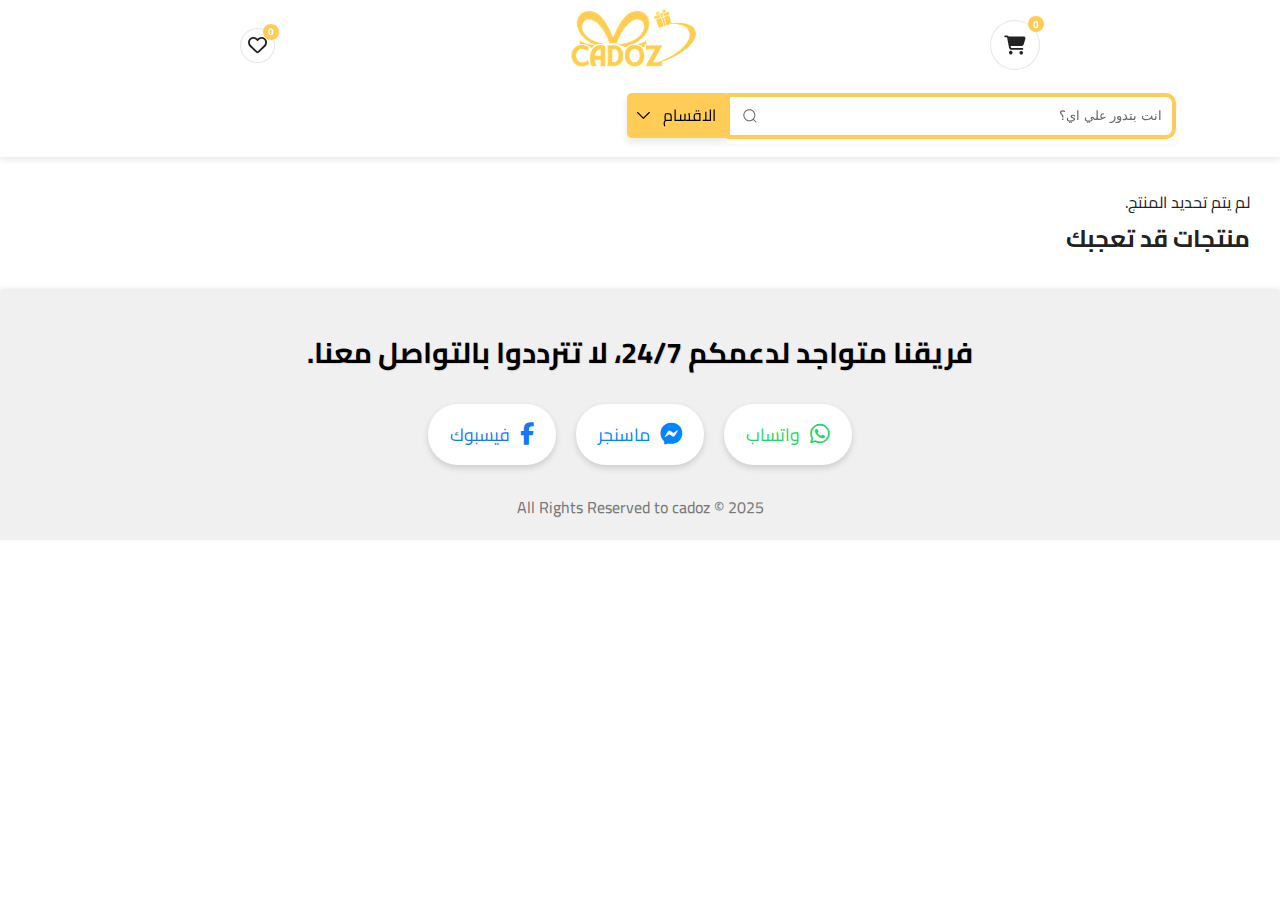
<file: product.html>
<!DOCTYPE html>
<html lang="ar" dir="rtl">
<head>
    <meta charset="UTF-8">
    <meta name="viewport" content="width=device-width, initial-scale=1.0">
    <title>الهدي سنتر</title>
    <link rel="icon" href="icon.png">
    <link href="https://fonts.googleapis.com/css2?family=Cairo:wght@400;600&display=swap" rel="stylesheet">
    <link rel="stylesheet" href="product.css">
    <link rel="stylesheet" href="https://cdnjs.cloudflare.com/ajax/libs/font-awesome/6.4.2/css/all.min.css">
    <!-- Swiper CSS -->
    <link rel="stylesheet" href="https://cdn.jsdelivr.net/npm/swiper@8/swiper-bundle.min.css"/>

</head>
<body>

        <header>
            <div class="container top-nav">
                <div class="header-icons-left">
                    <div class="cart_header">
                        <div onclick="open_cart()" class="icon_cart">
                            <i class="fa-solid fa-cart-shopping"></i>
                            <span class="count_item">0</span>
                        </div>
                </div>
                </div>
                     <a href="" class="logo"><img src="logo.png" alt="cadoz logo" loading="lazy"></a>
                     <div class="header-icons">
                        <div class="wishlist_header">
                            <div class="icon_wishlist" onclick="open_wishlist()">
                                <i class="fa-regular fa-heart"></i>
                                <span class="wishlist_count">0</span>
                            </div>
                        </div>
                    </div>
                    <div class="search-menu-container">
                            <form class="search-bar">
                                   <!-- Search bar in the center -->
                                  <div class="search-bar">
                                    <div class="group">
                                       <svg viewBox="0 0 24 24" aria-hidden="true" class="search-icon">
                                           <g>
                                               <path
                                               d="M21.53 20.47l-3.66-3.66C19.195 15.24 20 13.214 20 11c0-4.97-4.03-9-9-9s-9 4.03-9 9 4.03 9 9 9c2.215 0 4.24-.804 5.808-2.13l3.66 3.66c.147.146.34.22.53.22s.385-.073.53-.22c.295-.293.295-.767.002-1.06zM3.5 11c0-4.135 3.365-7.5 7.5-7.5s7.5 3.365 7.5 7.5-3.365 7.5-7.5 7.5-7.5-3.365-7.5-7.5z"
                                               ></path>
                                           </g>
                                       </svg>
                                       <input
                                           id="search"
                                           class="input"
                                           type="search"
                                           placeholder="انت بتدور علي اي؟"
                                           name="searchbar"
                                       />
                                   </div>
                                 <div id="results"></div>
                             </div>
                               </form>
                           <div class="menu">
                               <div class="item">
                                   <a href="#" class="link">
                                       <span id="menu-title"> الاقسام </span>
                                       <svg viewBox="0 0 360 360" xml:space="preserve">
                                           <g id="SVGRepo_iconCarrier">
                                               <path id="XMLID_225_" d="M325.607,79.393c-5.857-5.857-15.355-5.858-21.213,0.001l-139.39,139.393L25.607,79.393 c-5.857-5.857-15.355-5.858-21.213,0.001c-5.858,5.858-5.858,15.355,0,21.213l150.004,150c2.813,2.813,6.628,4.393,10.606,4.393 s7.794-1.581,10.606-4.394l149.996-150C331.465,94.749,331.465,85.251,325.607,79.393z"></path>
                                           </g>
                                       </svg>
                                   </a>
                                   <div class="submenu">
                                       <div class="submenu-item">
                                           <a href="men.html" class="submenu-link" data-title="رجالي"> رجالي </a>
                                       </div>
                                       <div class="submenu-item">
                                           <a href="women.html" class="submenu-link" data-title="حريمي"> حريمي </a>
                                       </div>
                                       <div class="submenu-item">
                                           <a href="kids.html" class="submenu-link" data-title="اطفال"> اطفال </a>
                                       </div>
                                       
                                   </div>
                               </div>
                           </div>
                       </div>
                </div>
        </header>
        <div class="cart">
            <div class="top_cart">
                <h3>سلة التسوق <span>(<span class="cart_count">0</span> منتجات)</span></h</div>
                <div class="close_cart" onclick="close_cart()"><i class="fa fa-times"></i></div>
            </div>
            <div class="items_in_cart"></div>
            <div class="bottom_cart">
                <div class="total">
                    <span>المجموع:</span>
                    <span class="price_cart_total">0 جنيه</span>
                </div>
                <div class="button_cart">
                    <button class="complete-gift" onclick="window.location.href='gift.html';">اكمال كهدية</button>
                    <button class="btn_cart"onclick="sendInvoiceViaWhatsApp()">ارسال الفاتورة عبر الواتساب</button>
                </div>
            </div>
        </div>
        <div class="wishlist">
            <div class="top_wishlist">
                <h3>قائمة المفضلة <span>(<span class="count_item wishlist_count">0</span> منتجات)</span></h3>
                <div class="close_wishlist" onclick="close_wishlist()"><i class="fa fa-times"></i></div>
            </div>
            <div class="items_in_wishlist"></div>
            <div class="bottom_wishlist">
                <div class="button_wishlist">
                    <button class="btn_wishlist trans_bg" onclick="close_wishlist()">متابعة التسوق</button>
                </div>
            </div>
        </div>
    <main>
        <!-- العربة -->
        <button class="close-btn" onclick="closePage()"><i class="fa-solid fa-arrow-left"></i></button>
        <div id="product-details">
            <!-- تفاصيل المنتج ستُعرض هنا -->
        </div>
        <div id="similar-products" class="mt-12">
            <h2 class="text-2xl font-bold mb-6">منتجات قد تعجبك</h2>
            <div class="swiper similar-products-swiper">
                <div class="swiper-wrapper similar-products-grid">
                    <!-- Similar products will be inserted here -->
                </div>
                  <div class="swiper-button-next"></div>
                 <div class="swiper-button-prev"></div>
              </div>

        </div>
    </main>

    <script src="product.js"></script>
    <!-- Swiper JS -->
    <script src="https://cdn.jsdelivr.net/npm/swiper@8/swiper-bundle.min.js"></script>
    <script>
     document.addEventListener('DOMContentLoaded', function () {
        var lazyLoadInstance = new LazyLoad();
        });
    </script> 
</body>
<footer id="footer">
    <div class="footer-container">
        <h3>فريقنا متواجد لدعمكم 24/7، لا تترددوا بالتواصل معنا.</h3>
        <ul class="social-links">
            <li><a href="https://wa.me/+201026972523" target="_blank" class="whatsapp-link"><i class="fab fa-whatsapp"></i> واتساب</a></li>
            <li><a href="http://m.me/104124002518682" target="_blank" class="messenger-link"><i class="fab fa-facebook-messenger"></i> ماسنجر</a></li>
            <li><a href="https://www.facebook.com/profile.php?id=100087530415837&mibextid=ZbWKwL" target="_blank" class="facebook-link"><i class="fab fa-facebook-f"></i> فيسبوك</a></li>
        </ul>
       
        <p>All Rights Reserved to cadoz © 2025</p>    </div>
</footer>
</html>
</file>
<file: product.css>
@import url('https://fonts.googleapis.com/css2?family=Cairo:wght@300;400;600;700&display=swap');
@import url('https://fonts.googleapis.com/css2?family=Almarai:wght@300;400;700;800&display=swap');
/*  إعادة ضبط التنسيق الافتراضي  */
* {
    padding: 0;
    margin: 0;
    box-sizing: border-box;
    text-decoration: none;
    list-style: none;
    font-family: 'Cairo', sans-serif;
}

/*   المتغيرات   */
:root {
    --main-color: #ffcc55;
    --dark-color: #222222;
    --parg-color: #666666;
    --dark-red: #d01418;
    --border-color: #6666662a;
    --name-item: #0066c0;
    --light-bg: #f5f6f9;
    --shadow-color: rgba(0, 0, 0, 0.1);
    --transition: 0.3s ease;
    --container-width: 1200px;
}

/*   تنسيق الجسم   */
body {
    background: #fff;
    font-family: 'Tajawal', sans-serif;
    overflow-x: hidden;
    padding-bottom: 70px; /*  مساحة للفوتر الثابت  */
    margin-top: 160px;  /*  مساحة للهيدر  */
}

/*   تنسيق العناوين والنصوص   */
h1, h2, h3, h4, h5, h6 {
    color: var(--dark-color);
    margin: 0;
}

p {
    color: var(--dark-color);
    line-height: 1.6;
}

/*   تصميم الحاوية العامة   */
.container {
    max-width: var(--container-width);
    width: 90%;
    margin: auto;
}

@media (max-width: 768px) {
    .container {
        width: 95%;
    }
}

@media (max-width: 480px) {
    .container {
        width: 100%;
        padding: 0 10px;
    }
}
/*   تنسيق الهيدر   */
header {
    position: fixed;
    z-index: 10;
    top: 0;
    left: 0;
    right: 0;
    background: #fff;
    box-shadow: 0 2px 8px var(--shadow-color);
    width: 100%;
    padding: 8px 0;  /*  تعديل المسافة العلوية والسفلية  */
    transition: all 0.3s ease;
}

header .top-nav {
    display: flex;
    justify-content: space-around;
    align-items: center;
    flex-wrap: wrap;
    padding: 0 20px;
}

/*    حاوية شريط البحث والمنيو    */
.search-menu-container {
    display: flex;
    align-items: center;
    flex-wrap: wrap;
    width: 100%;
    padding: 0 20px;
}

/*   حاوية أيقونات الهيدر في اليسار   */
.header-icons-left {
    display: flex;
    align-items: center;
    gap: 15px; /*   تقليل المسافة بين الأيقونات   */
}

@media (max-width: 768px) {
    body {
        margin-top: 90px;
    }

    header {
        padding: 5px 0;
    }

    .search-menu-container {
        padding: 0 10px;
    }

    header .top-nav {
        padding: 0 10px;
    }
}

@media (max-width: 768px) {
    body {
        margin-top: 60px;
    }

    header {
        padding: 5px 0;
    }

    header .top-nav {
        padding: 0 10px;
    }
}

/*   تنسيق الشعار   */
.logo img {
    width: 130px;
    transition: width 0.3s ease;
}

/*   تنسيق شريط البحث   */
.search-bar {
    display: flex;
    align-items: center;
    border-radius: 2px 0 0 2px;
    overflow: hidden;
    margin: 5px 0;
    box-shadow: 0 1px 4px rgba(0, 0, 0, 0.05);
    flex: 1;
    max-width: 450px; /*   تحديد العرض الأقصى لشريط البحث   */
    transition: max-width 0.3s ease;
}

@media (max-width: 768px) {
    .search-bar {
        position: static;
        width: 100%;
        max-width: 100%;
        margin: 5px 0;
        border-radius: 0 5px 5px 0;
    }
}

/*   تنسيق مجموعة الإدخال   */
.group {
    display: flex;
    line-height: 28px;
    align-items: center;
    position: relative;
    width: 200%;
    max-width: 100%;
}

/*   تنسيق حقل الإدخال   */
.input {
    font-family: "Montserrat", sans-serif;
    width: 100%;
    height:46px; /*   تعديل الارتفاع   */
    padding-left: 2rem;
    padding-right: 10px;
    box-shadow: none;
    border: 4px solid var(--main-color);
    border-radius:0 10px  10px 0;
    background-color: #fff;
    outline: none;
    color: var(--dark-color);
    transition: all 0.25s cubic-bezier(0.19, 1, 0.22, 1);
    cursor: text;
    z-index: 0;
    text-align: right;
}

.input::placeholder {
    color: var(--parg-color);
}

.input:hover,
.input:focus {
    box-shadow: none;
    border-color: var(--main-color);
}

.input:active {
    transform: scale(0.98);
}

/*   تنسيق أيقونة البحث   */
.search-icon {
    position: absolute;
    left: 1rem;
    fill: var(--parg-color);
    width: 1rem;
    height: 1rem;
    pointer-events: none;
    z-index: 1;
    transition: all 0.2s ease;
}

.group:hover .search-icon {
    transform: scale(1.1);
    fill: var(--dark-color);
}

/*   تنسيق القائمة   */
.menu {
    font-size: 16px;
    color: #000000;
    line-height: 1.6;
    width: fit-content;
    display: flex;
    list-style: none;
    background-color: var(--main-color);
    border-radius: 5px 0 0 5px;
    box-shadow: 0 4px 8px rgba(0, 0, 0, 0.1);

}

.menu a {
    text-decoration: none;
    color: inherit;
    font-family: inherit;
    font-size: inherit;
    line-height: inherit;
    font-family: "Almarai";
}

.menu .link {
    position: relative;
    display: flex;
    align-items: center;
    justify-content: center;
    gap: 12px;
    padding: 10px 10px;
    border-radius: 16px;
    overflow: hidden;
    transition: all 0.48s cubic-bezier(0.23, 1, 0.32, 1);

}

.menu .link::after {
    content: "";
    position: absolute;
    top: 0;
    left: 0;
    width: 100%;
    height: 100%;
    background-color: var(--main-color);
    z-index: -1;
    transform: scaleX(0);
    transform-origin: left;
    transition: transform 0.48s cubic-bezier(0.23, 1, 0.32, 1);
}

.menu .link svg {
    width: 14px;
    height: 14px;
    fill: #000000;
    transition: all 0.48s cubic-bezier(0.23, 1, 0.32, 1);
}

.menu .item {
    position: relative;
}

.menu .item .submenu {
    display: flex;
    flex-direction: column;
    align-items: center;
    position: absolute;
    top: 100%;
    border-radius: 0 0 16px 16px;
    left: 0;
    width: 100%;
    overflow: hidden;
    border: 1px solid #cccccc;
    opacity: 0;
    visibility: hidden;
    transform: translateY(-12px);
    transition: all 0.48s cubic-bezier(0.23, 1, 0.32, 1);
    z-index: 1;
    pointer-events: none;
    list-style: none;
    background-color: #ffffff;
    
}


.menu .item:hover .submenu {
    opacity: 1;
    visibility: visible;
    transform: translateY(0);
    pointer-events: auto;
    border-top: transparent;
    border-color: var(--main-color);
}

.menu .item:hover .link {
    color: #ffffff;
    border-radius: 16px 16px 0 0;
}

.menu .item:hover .link::after {
    transform: scaleX(1);
    transform-origin: right;
}

.menu .item:hover .link svg {
    fill: #ffffff;
    transform: rotate(-180deg);
}

.submenu .submenu-item {
    width: 100%;
    transition: all 0.48s cubic-bezier(0.23, 1, 0.32, 1);
}

.submenu .submenu-link {
    display: block;
    padding: 12px 24px;
    width: 100%;
    position: relative;
    text-align: center;
    transition: all 0.48s cubic-bezier(0.23, 1, 0.32, 1);
}

.submenu .submenu-item:last-child .submenu-link {
    border-bottom: none;
}

.submenu .submenu-link::before {
    content: "";
    position: absolute;
    top: 0;
    left: 0;
    transform: scaleX(0);
    width: 100%;
    height: 100%;
    background-color: var(--main-color);
    z-index: -1;
    transform-origin: left;
    transition: transform 0.48s cubic-bezier(0.23, 1, 0.32, 1);
}

.submenu .submenu-link:hover:before {
    transform: scaleX(1);
    transform-origin: right;
}

.submenu .submenu-link:hover {
    color: #ffffff;
}

/*   تنسيق أيقونات الهيدر   */
.header-icons-left {
    display: flex;
    align-items: center;
    gap: 20px;
    margin-right: 10px;
}

.header-icons {
    display: flex;
    align-items: center;
    gap: 20px;
    margin-left: 10px;
}

.cart_header {
    display: flex;
    align-items: center;
    gap: 5px;
}

.cart_header .icon_cart {
    position: relative;
    display: flex;
    justify-content: center;
    align-items: center;
    width: 50px;  /*   تعديل حجم الأيقونة   */
    height: 50px;  /*   تعديل حجم الأيقونة   */
    border: 1px solid var(--border-color);
    border-radius: 50%;
    background: #fff;
    cursor: pointer;
    transition: background 0.3s ease, color 0.3s ease;
}

.cart_header .icon_cart i {
    font-size: 19px; /*   تعديل حجم الأيقونة   */
    color: var(--dark-color);
}

.cart_header .icon_cart:hover {
    background: var(--main-color);
    color: #fff;
}

.cart_header .count_item {
    position: absolute;
    top: -5px;
    right: -5px;
    width: 16px;
    height: 16px; /*   تعديل حجم الأيقونة   */
    background: var(--main-color);
    color: #fff;
    font-size: 10px;
    font-weight: bold;
    border-radius: 50%;
    display: flex;
    justify-content: center;
    align-items: center;
}

/*   تنسيق أيقونة المفضلة   */
.wishlist_header {
    display: flex;
    align-items: center;
    gap: 5px;
}

.wishlist_header .icon_wishlist {
    position: relative;
    display: flex;
    justify-content: center;
    align-items: center;
    width: 35px; /*   تعديل حجم الأيقونة   */
    height: 35px; /*   تعديل حجم الأيقونة   */
    border: 1px solid var(--border-color);
    border-radius: 50%;
    background: #fff;
    cursor: pointer;
    transition: background 0.3s ease, color 0.3s ease;
}

.wishlist_header .icon_wishlist i {
    font-size: 19px; /*   تعديل حجم الأيقونة   */
    color: var(--dark-color);
}

.wishlist_header .icon_wishlist:hover {
    background: var(--main-color);
    color: #fff;
}

.wishlist_header .wishlist_count {
    position: absolute;
    top: -5px;
    right: -5px;
    width: 16px; /*   تعديل حجم الأيقونة   */
    height: 16px; /*   تعديل حجم الأيقونة   */
    background: var(--main-color);
    color: #fff;
    font-size: 10px;
    font-weight: bold;
    border-radius: 50%;
    display: flex;
    justify-content: center;
    align-items: center;
}

/*   تعديلات الشاشات الصغيرة   */
@media (max-width: 768px) {
    .header-icons-left {
        margin-right: 0;
    }

    .header-icons {
        margin-left: 0;
    }

    .cart_header,
    .wishlist_header {
        justify-content: flex-start;
    }

    .cart_header .icon_cart,
    .wishlist_header .icon_wishlist {
        width: 40px; /*   تعديل حجم الأيقونة   */
        height: 40px; /*   تعديل حجم الأيقونة   */
        position: relative;
    }

    .cart_header .count_item,
    .wishlist_header .wishlist_count {
        width: 16px; /*   تعديل حجم الأيقونة   */
        height: 16px; /*   تعديل حجم الأيقونة   */
        top: -5px;
        right: -5px;
    }

    .cart_header .total_price{
        display: none;
    }
}
/*  التنسيقات الأساسية المشتركة للقوائم الجانبية  */
.cart,
.wishlist {
    position: fixed;
    top: 0;
    right: -150%; /*   تعديل الاتجاه إلى اليسار   */
    height: 100%;
    width: 25%;
    background-color: #fff;
    padding: 20px;
    box-shadow: -2px 0px 5px rgba(0, 0, 0, 0.2);
    z-index: 100;
    transition: right 0.5s ease-in-out;
    display: flex;
    flex-direction: column;
}

.cart.active,
.wishlist.active {
    right: 0;
}

/*   تنسيق العناصر في top لكل قائمة  */
.top_cart,
.top_wishlist {
    display: flex;
    align-items: center;
    justify-content: space-between;
    margin-bottom: 20px;
    padding-bottom: 20px;
    border-bottom: 1px solid #eee;
}

/*   تنسيق عنصر الإغلاق في top لكل قائمة  */
.top_cart .close_cart i,
.top_wishlist .close_wishlist i {
    display: flex;
    font-size: 35px;
    cursor: pointer;
    position: relative;
    align-items: center;
}

/*   تنسيق عنصر h3 في top لكل قائمة  */
.top_cart h3,
.top_wishlist h3 {
    font-size: 18px;
}

/*   تنسيق عنصر h3 span في top لكل قائمة  */
.top_cart h3 span,
.top_wishlist h3 span {
    font-size: 14px;
    color: var(--parg-color);
    font-weight: normal;
}

/*   تنسيقات عامة لعرض العناصر داخل كل قائمة  */
.items_in_cart,
.items_in_wishlist {
    flex-grow: 1;
    overflow-y: auto;
    margin-bottom: 20px;
}

/*   تنسيقات عامة لكل عنصر في القائمة (مثل صورة، والعنوان)  */
.item_cart,
.item_wishlist {
    display: flex;
    gap: 20px;
    align-items: center;
    justify-content: center;
    margin-bottom: 25px;
}

.item_cart:last-child,
.item_wishlist:last-child {
    margin-bottom: 0;
}

.item_cart img,
.item_wishlist img {
    width: 100px;
}

/*   تنسيقات العنوان داخل كل عنصر  */
.item_cart h4,
.item_wishlist h4 {
    margin-bottom: 10px;
    font-weight: 500;
}

/*   تنسيق عام لأزرار التحكم لكل عنصر داخل القائمة  */
.wishlist_actions {
    display: flex;
    flex-direction: column;
    gap: 10px;
}

/*   تنسيق عام لأزرار الحذف داخل كل قائمة  */
.item_cart .delete_item,
.item_wishlist .delete_item {
    outline: none;
    border: none;
}

/*   تنسيق عام لأيقونة زر الحذف داخل كل قائمة  */
.item_cart .delete_item i,
.item_wishlist .delete_item i {
    font-size: 22px;
    cursor: pointer;
    transition: 0.3s;
}

/*   تنسيق عند التحويم على أيقونة الحذف داخل أي قائمة   */
.item_cart .delete_item i:hover,
.item_wishlist .delete_item i:hover {
    color: var(--dark-red);
    transform: scale(1.2);
}

/*   تنسيقات مشتركة لأسفل كل قائمة  */
.bottom_cart,
.bottom_wishlist {
    position: sticky;
    bottom: 0;
    background: #fff;
    padding-top: 10px;
    border-top: 1px solid var(--border-color);
}

/*   تنسيقات لـ total   */
.bottom_cart .total,
.wishlist .total {
    display: flex;
    justify-content: space-between;
    padding: 10px 0;
}

.button_cart,
.button_wishlist {
    display: flex;
    flex-direction: column;
    gap: 10px;
}

.button_cart .complete-gift {
    border: 4px solid #ed2094;
    border-radius: 5px;
    color: var(--dark-color);
    padding: 15px 0;
    text-align: center;
    font-size: 16px;
    text-transform: uppercase;
    cursor: pointer;
    background: #ed2094;
    transition: 0.25s ease;
}

.button_cart .btn_cart,
.button_gift .btn_gift,
.button_wishlist .btn_wishlist {
    border: 4px solid var(--main-color);
    border-radius: 5px;
    color: var(--dark-color);
    padding: 15px 0;
    text-align: center;
    font-size: 16px;
    text-transform: uppercase;
    cursor: pointer;
    background: var(--main-color);
    transition: 0.25s ease;
}

.button_cart .btn_cart:hover,
.button_cart .complete-gift:hover,
.button_wishlist .btn_wishlist:hover {
    background: transparent;
}

.button_cart .trans_bg,
.button_gift .trans_bg,
.wishlist .button_wishlist .trans_bg {
    background: transparent;
}

.button_cart .trans_bg:hover,
.button_gift .trans_bg:hover,
.wishlist .button_wishlist .trans_bg:hover {
    background: var(--main-color);
}

.wishlist .wishlist_actions .btn_wishlist {
    padding: 5px;
    font-size: 14px;
    border: 2px solid var(--main-color);
    border-radius: 5px;
    color: var(--dark-color);
    background: var(--main-color);
    transition: 0.25s ease;
}

.wishlist .wishlist_actions .btn_wishlist:hover {
    background: transparent;
}

/*   تنسيق زر الإغلاق   */
.close-btn {
    position: absolute;
    top: 15px;
    right: 10px;
    background-color: #fff;
    color: #666;
    font-size: 22px;
    border: none;
    cursor: pointer;
    padding: 8px;
    transition: color 0.3s ease, background-color 0.3s ease;
}

.close-btn:hover {
    color: #fff;
    background-color: var(--main-color);
}

@media (max-width: 768px) {
    .cart,
    .wishlist {
        width: 90%;
    }
}
/* General product container styling */
.product-container {
  display: flex;
  flex-direction: column;
  align-items: center;
    border-radius: 8px;
    box-shadow: 0 4px 8px rgba(0, 0, 0, 0.08);
    padding: 20px;
    overflow: hidden;
    margin-top: 1rem;

}

.product-images {
    position: relative; /* To position discount badge */
    display: flex;
    flex-direction: column;
    align-items: center;
    padding: 2rem 0;


}

.main-image {
  
  
  display: block; /* لجعل الصورة قابلة للتوسيط بشكل صحيح */
  margin: 0 auto;
    width: 75%;
    max-width: 450px;
    height: auto;
    object-fit: contain;
     border-radius: 10px;
     transition: transform 0.3s ease; /* Add a smooth transform for better effect */


}
.main-image:hover {
    transform: scale(1.02);

}
/* Product info section styling */
.product-info {
    width:75%;
      margin-bottom: 1rem;


}
/* Ensure correct text alignment in right-to-left direction */
.product-info * {
    text-align: right; /* Or justify if you prefer */
}
.product-info h2 {
    font-size: 1.8rem;
    font-weight: 600;
    color: #333;
    margin-bottom: 1rem;
}

.product-info .price {
    display: flex;
    align-items: center;
    gap: 1rem;
    font-size: 1.5rem;
    font-weight: bold;
    color: #333;
    
}
.product-info .price * {
text-align: left;
}

.product-info .price p {
    margin: 0;
  white-space: nowrap;
    
}
.product-info .price .old_price {
    text-decoration: line-through;
    color: #777;
    font-size: 1.2rem;
}

/* تنسيق قسم وصف المنتج */
.description {
  margin-top: 1.5rem; /* هامش علوي */
    padding: 1rem; /* مساحة داخلية */
    border-radius: 8px; /* حواف دائرية */
    background: white;


}

.description h3 {
    font-size: 1.25rem; /* حجم خط العنوان */
    font-weight: 600; /* سمك الخط */
    color: #333; /* لون النص الداكن */
    margin-bottom: 0.75rem; /* هامش سفلي */
    margin-right: 0.5rem;

}

.description p {
    font-size: 1.1rem; /* حجم خط النص */
    color: #555; /* لون النص */
    line-height: 1.6; /* تباعد الأسطر */
    margin: 0; /* إزالة الهوامش الافتراضية */
    white-space: pre-line;


}
/* Icons styling (Add to cart, add to wishlist) */
.icons {
  display: flex;
  flex-wrap: wrap;
    gap: 10px;
    margin-top: 10px;
    padding: 0 2px;

}

.icons .btn_add_cart{
    background-color:var(--main-color);
  color: #fff;
  font-size: 1rem;
    text-align: center;
  padding: 12px;
  cursor: pointer;
  border-radius: 8px;
  transition: background-color 0.3s ease;
  flex: 1;

}
  .icons .btn_add_cart:disabled {
      background-color: #ccc; /* Grey background for disabled button */
      cursor: not-allowed; /* Change cursor to not-allowed */
    }
  
  .icons .btn_add_cart i {
      margin-left: 5px; /* Space between icon and text */
  }
  .icons .btn_add_gift{
    background-color:palevioletred;
  color: #fff;
  font-size: 1rem;
    text-align: center;
  padding: 12px;
  cursor: pointer;
  border-radius: 8px;
  transition: background-color 0.3s ease;
  flex: 1;

}
  .icons .btn_add_gift:disabled {
      background-color: #ccc; /* Grey background for disabled button */
      cursor: not-allowed; /* Change cursor to not-allowed */
    }
  
  .icons .btn_add_gift i {
      margin-left: 5px; /* Space between icon and text */
  }
   .icons .btn_add_wishlist{
      color: #fff;
      background: #db3a3a;
      font-size: 1rem;
    text-align: center;
       padding: 12px;
       border-radius: 8px;
        cursor: pointer;
     transition: background-color 0.3s ease;
     flex: 1;
    }
  .icons .icon_product,
  .icons .share-button {
    color: #807d7d;
    background: #eee;
  font-size: 1rem;
  text-align: center;
    padding: 12px;
  border-radius: 8px;
      cursor: pointer;
  transition: background-color 0.3s ease;
    flex: 1;
  }

  
  .image-gallery {
    display: flex;
    gap: 1rem;
    margin: 1.5rem 0;
    padding: 0.75rem;
    overflow-x: auto;
    scroll-behavior: smooth;
    -webkit-overflow-scrolling: touch;
    scrollbar-width: thin;
}

/* Custom Scrollbar Styling */
.image-gallery::-webkit-scrollbar {
  height: 4px;
  background: transparent;
}

.image-gallery::-webkit-scrollbar-thumb {
  background-color: #cbd5e1;
  border-radius: 999px;
}

.image-gallery::-webkit-scrollbar-track {
  background: transparent;
}

/* Image Container */
.gallery-item {
  position: relative;
  flex: 0 0 auto;
  transition: transform 0.3s cubic-bezier(0.4, 0, 0.2, 1);
  perspective: 1000px;
}

/* Image Styling */
.gallery-image {
  width: 90px;
  height: 90px;
  object-fit: cover;
  border-radius: 0.75rem;
  box-shadow: 0 4px 6px -1px rgb(0 0 0 / 0.1);
  transition: all 0.3s cubic-bezier(0.4, 0, 0.2, 1);
  backface-visibility: hidden;
}

/* Hover Effects */
.gallery-item:hover .gallery-image {
  transform: translateY(-2px) scale(1.02);
  box-shadow: 0 10px 15px -3px rgb(0 0 0 / 0.1);
}

/* Selected State */
.gallery-image.selected {
  border: 2px solid #3b82f6;
  box-shadow: 0 0 0 2px #fff, 0 0 0 4px #3b82f6;
  transform: scale(1.05);
}

/* Loading State */
.gallery-image.loading {
  animation: pulse 2s cubic-bezier(0.4, 0, 0.6, 1) infinite;
}

@keyframes pulse {
  0%, 100% {
    opacity: 1;
  }
  50% {
    opacity: 0.7;
  }
}

/* Responsive Adjustments */
@media (max-width: 768px) {
  .image-gallery {
    gap: 0.75rem;
    padding: 0.5rem;
  }
  
  .gallery-image {
    width: 80px;
    height: 80px;
  }
}

@media (max-width: 480px) {
  .image-gallery {
    gap: 0.5rem;
  }
  
  .gallery-image {
    width: 70px;
    height: 70px;
  }
}


/* Quantity Controls */
.quantity_controls {
  display: flex;
  align-items: center;
  gap: 0.5rem;
  margin: 1rem 0;
}

.quantity_controls button {
  width: 40px;
  height: 40px;
  display: flex;
  align-items: center;
  justify-content: center;
  background: var(--main-color);
  border: none;
  border-radius: 8px;
  font-size: 1.2rem;
  cursor: pointer;
  transition: all 0.3s ease;
  color: white;
  margin: 0;

}
/* Ensure buttons always have the white text, even when not hovered */
.quantity_controls button {
color: white; /* text white*/

}

.quantity_controls button:hover {

  transform: translateY(-2px);
    background: #f3c636;
}

.quantity_controls span{
  width: 50px;
font-size: 1.1rem;
text-align: center;
margin: 0 0.5rem;


}

@media (min-width: 768px) {
  .icons{
    flex-direction: row;
  }

.product-container{
 flex-direction: row; /* align  side by side on bigger screens*/

}
}
   
  @media (min-width: 768px) {
      main {
          padding: 30px; /* increased padding */
      }
     .product-container{
          padding: 30px; /* larger padding */
  
     }
      
    
  }
  @media (min-width: 768px) {
  
  .price {
      font-size: 1.2rem; /* adjusted price size for larger screen */
  }
  .price .old_price {
      font-size: 1rem;
    }
  
      
    .icons {
    
    padding: 0 15px;
    flex-direction: row;


  
  }
}
  .icons .btn_add_cart,
  .icons .icon_product,
  .icons .share-button,
       .icons .btn_add_wishlist{
  padding: 10px;
      font-size: 1rem; /* adjusted font size */
    
  
      }

/* image Gallery  */
.image-gallery {
  display: flex;
  gap: 0.5rem;
  margin-top: 1rem;
  overflow-x: auto; /* Enable horizontal scrolling */
}

.image-gallery img {
width: 100px; /* Keep small enough */
height: 100px;
object-fit: cover;
border-radius: 8px;
cursor: pointer;
transition: opacity 0.3s ease, transform 0.3s ease;
}

.image-gallery img:hover {
opacity: 0.75;
  transform: scale(1.05); /* légèrement larger on hover for engagement */
  
}

.image-gallery img.selected {
  opacity: 1; /* Increased opacity when selected */
    border: 2px solid var(--main-color);


}


/* Quantity Controls */
.quantity_controls {
  display: flex;
  align-items: center;
  gap: 0.5rem;
  margin: 1rem 0;
}

.quantity_controls button {
  width: 40px;
  height: 40px;
  display: flex;
  align-items: center;
  justify-content: center;
  background: var(--main-color);
  border: none;
  border-radius: 8px;
  font-size: 1.2rem;
  cursor: pointer;
  transition: all 0.3s ease;
  color: white;
  margin: 0;

}
/* Ensure buttons always have the white text, even when not hovered */
.quantity_controls button {
color: white; /* text white*/

}

.quantity_controls button:hover {

  transform: translateY(-2px);
    background: #f3c636;
}

.quantity_controls span{
  width: 50px;
font-size: 1.1rem;
text-align: center;
margin: 0 0.5rem;


}

@media (min-width: 768px) {
  .icons{
    flex-direction: row;
  }

.product-container{
 flex-direction: row; /* align  side by side on bigger screens*/

}
 
}
  @media (min-width: 768px) {
      main {
          padding: 30px; /* increased padding */
      }
     .product-container{
          padding: 30px; /* larger padding */
  
     }
      
    
  }
  @media (max-width: 768px) {
  
  .price {
      font-size: 1.2rem; /* adjusted price size for larger screen */
  }
  .price .old_price {
      font-size: 1rem;
    }
  
      
    .icons {
    
    padding: 0 15px;
    flex-direction: row;


  
  }
  .icons .btn_add_cart {
    position: fixed; /* يجعل الزر ثابتًا في موقع معين على الشاشة */
    bottom: 2px;    /* يحدد المسافة من الحافة السفلية للنافذة */
    right: 0px;     /* يحدد المسافة من الحافة اليمنى للنافذة */      /* يحدد المسافة من الحافة اليسرى للنافذة */
    z-index: 9999;   /* يضمن أن الزر يكون فوق جميع العناصر الأخرى */
    width: 100%;
}

  .icons .icon_product,
  .icons .share-button {
  padding: 10px;
      font-size: 1rem; /* adjusted font size */
    
  
      }
    

  }
  @media (min-width: 992px){
    .product-container{
        align-items: flex-start;
      padding: 50px; /* larger padding */

     }

     .product-info{
       width:50%;


     }
       .main-image {
  width: 50%; /* Keep small enough */


     }


}


/* Responsive Design */
@media (max-width: 1024px) {
  .container {
      padding: 0 1rem;
  }
}

@media (max-width: 768px) {
  body {
      margin-top: 150px;
  }



  .product {
      padding: 1rem;
  }


    .product-container{
        flex-direction: column; /* Revert flex on smaller screens*/


}
     .product-info{
       width: 100%;
       margin-top: 1rem;
      
     }
        .main-image {
     width: 75%;


     }
   
}

@media (max-width: 576px) {


 .main-image{

        width: 90%;

     }


  .price{
font-size: 1rem;

}
      .description h3 {
      font-size: 1.15rem;
  }
       .description p {
      font-size: .9rem;

  }

   .image-gallery img{
       width: 70px;
        height: 70px;
   }

.icons {

  flex-direction: column;
 
}

}

/* Accessibility */
.visually-hidden {
  position: absolute;
  width: 1px;
  height: 1px;
  padding: 0;
  margin: -1px;
  overflow: hidden;
  clip: rect(0, 0, 0, 0);
  white-space: nowrap;
  border: 0;
}

/* Focus styles for better keyboard navigation */
a:focus, button:focus, input:focus {
  outline: 2px solid var(--main-color);
  outline-offset: 2px;
}

/* Footer Styles */
#footer {
  background-color: #f0f0f0; /* Light and soft background color */
  color: #333; /* Dark text color for good readability */
  text-align: center;
  font-family: 'Cairo', sans-serif; /* Beautiful and clear Arabic font */
  width: 100%;
  bottom: 0;
  position:relative;
  margin-top: auto;
  padding: 20px 0; /* Increased internal space for the footer */
  box-shadow: 0 -2px 5px rgba(0, 0, 0, 0.1); /* Slight shadow at the top */
}

#footer .footer-container h3 {
  font-size: 1.8rem;
  margin-bottom: 25px;
  color: #000000; /* Unique color for headings */
  font-weight: bold;
  line-height: 1.5;
  padding-top: 20px;
  text-shadow: 1px 1px 1px rgba(0, 0, 0, 0.1); /* Light shadow for the text */
}

#footer .social-links {
  list-style: none;
  padding: 0;
  margin: 20px 0;
  display: flex;
  justify-content: center;
  flex-wrap: wrap;
  gap: 20px; /* Increased spacing between links */
}

#footer .social-links li {
  margin: 5px 0;
}

#footer .social-links a {
  font-size: 1.1rem;
  text-decoration: none;
  display: flex;
  align-items: center;
  gap: 10px;
  padding: 12px 20px; /* Larger internal space for links */
  border-radius: 30px; /* Rounded corners for links */
  transition: all 0.3s ease-in-out;
  border: 2px solid transparent;
  box-shadow: 0 3px 6px rgba(0, 0, 0, 0.15); /* More defined shadow */
  background-color: #fff;
}

#footer .social-links a:hover {
  transform: translateY(-3px);
  box-shadow: 0 5px 10px rgba(0, 0, 0, 0.2); /* Increased shadow on hover */
}

#footer .social-links a i {
  font-size: 1.4rem;
}

#footer p {
  margin-top: 25px;
  font-size: 1rem;
  color: #777; /* Light gray text color for copyright */
  text-shadow: 0.5px 0.5px 0.5px rgba(0, 0, 0, 0.1); /* Light text shadow */
}

/* Custom link styles */
#footer .whatsapp-link {
  color: #25D366;
  border-color: #25D366;
}

#footer .whatsapp-link:hover {
  background-color: #25D366;
  color: #fff;
}

#footer .messenger-link {
  color: #0084FF;
  border-color: #0084FF;
}

#footer .messenger-link:hover {
  background-color: #0084FF;
  color: #fff;
}


#footer .facebook-link {
  color: #1877F2;
  border-color: #1877F2;
}

#footer .facebook-link:hover {
  background-color: #1877F2;
  color: #fff;
}

@media (max-width: 768px) {
  #footer {
      padding: 30px 0; /* Reduce internal space */
  }

  #footer .footer-container h3 {
      font-size: 1rem; /* Reduce font size in the heading */
      margin-bottom: 10px; /* Reduce space below the heading */
      padding-top: 15px; /* Reduce space above the heading */
  }

  #footer .social-links {
      gap: 10px; /* Reduce space between links */
      margin: 15px 0; /* Reduce space above and below links */
  }

  #footer .social-links a {
      font-size: 0.9rem; /* Reduce font size in links */
      padding: 10px 15px; /* Reduce internal space for links */
  }

  #footer .social-links a i {
      font-size: 1.1rem; /* Reduce icon size in links */
  }

  #footer p {
      margin-top: 15px;
      font-size: 0.9rem; /* Reduce font size in footer copyrights */
  }
}
.empty-cart-message,
.empty-gift-message,
.empty-wishlist-message
{
  text-align: center;
  font-size: 18px;
  color: #555;
  margin-top: 50%;
}
.empty-cart-icon,
.empty-gift-icon,
.empty-wishlist-icon {
  text-align: center;
  font-size: 50px;
  color: #ccc;
  margin-top: 3%;
}
/* تنسيق نص الخصم المضاف أعلى وصف المنتج */
.discount-text {
  background-color: #f44336; /* لون الخلفية الأحمر */
  color: white; /* لون النص الأبيض */
  font-size: 1.2rem; /* حجم الخط */
  font-weight: bold; /* جعل النص أكثر وضوحاً */
  padding: 5px 10px; /* مساحة داخلية حول النص */
  border-radius: 5px; /* حواف دائرية */
  display: inline-block; /* ليناسب حجم النص */
  margin-bottom: 10px; /* مساحة فاصلة أسفل النص */
   margin-right: 0.5rem;
    text-align: left;
}
#results {
  display: none; /* اخفاء العنصر افتراضياً */
  position: absolute; /* لجعل القائمة تظهر فوق العناصر الأخرى */
  top: 100%; /* تبدأ القائمة أسفل حقل الإدخال */
  z-index: 100; /* تأكد من أن القائمة تظهر فوق العناصر الأخرى */
  background-color: #fff;
  border: 1px solid var(--border-color);
  border-radius: 8px;
  box-shadow: 0 4px 8px rgba(0, 0, 0, 0.1);
  max-height: 250px; /* الحد الأقصى لإرتفاع القائمة */
  overflow-y: auto; /* تمكين التمرير العمودي في حالة زيادة النتائج */
  /* تعديل هنا لتتناسب مع حجم حقل البحث */
     left: auto;
     right: 0;
  width: calc(100% - 15px); /* جعل عرضها مماثل لعرض input ناقص المساحات الجانبيه */
  /* إضافة هامش لتنسيقها بشكل مثالي */
margin-top: 8px;
      margin-left: auto;
   
max-width: 550px;


}
  /* إضافة تكييف لشاشة الموبايل لزيادة التجاوبيه*/
@media (max-width: 768px){
#results{
width: 100%; /* توسيع القائمة لتملأ عرض الشاشة */

    right: 0;
 max-width: none;
}

}

#results ul {
  list-style-type: none;
  padding: 0;
  margin: 0;
}

/* تنسيق عناصر النتائج */
#results li {
  padding: 10px 15px;
  cursor: pointer;
  text-align: right; /* لجعل النص من اليمين */
  border-bottom: 1px solid #f0f0f0;
   transition: all 0.3s ease;
}
#results li:last-child{
  border-bottom: none;

}

/* تغيير لون الخلفية عند التحويم */
#results li:hover {
  background: #f9f9f9;
  color: var(--main-color);

}
.amount-text {
  font-size: 24px;
  font-weight: bold;
  margin-top: 10px;
  color: #000; /* لون أخضر عند وجود الكمية */
}

.amount-text.out-of-stock {
  color: #e74c3c; /* لون أحمر عند نفاد الكمية */
  font-weight: bold;
}
.out-of-stock-btn {
  background-color: #ccc !important;
  color: #666 !important;
  cursor: not-allowed !important; /* optional cursor */
}
.out-of-stock-message{
  position: fixed;
 top: 50%;
 left: 50%;
 transform: translate(-50%, -50%);
 background-color: rgba(0, 0, 0, 0.7);
 color: white;
 padding: 20px;
 border-radius: 10px;
 font-size: 20px;
 font-weight: bold;
 z-index: 999999;
}
/* Swiper Styles */
.similar-products-swiper {
  width: 100%;
  padding: 20px 0;
}

.swiper-slide {
  overflow: hidden;
  border-radius: 10px;
}

.product-card {
  display: block;
  text-decoration: none;
  color: #333;
  background: #fff;
  box-shadow: 0 4px 6px rgba(0, 0, 0, 0.1);
  overflow: hidden;
  position: relative;
  border-radius: 10px;
}

.product-card img {
  width: 100%;
  height: 200px; /* يمكنك تعديل الارتفاع حسب الحاجة */
  object-fit: cover;
  display: block;
}


.discount-badge {
    background: #ff4d4d;
    color: #fff;
    font-size: 12px;
    font-weight: bold;
    padding: 5px 10px;
    border-radius: 20px;
    position: absolute;
    top: 10px;
    left: 10px;
}


.product-card .info {
  padding: 15px;
}

.product-card h4 {
  margin: 0 0 10px;
  font-size: 18px;
}

.product-card .price {
  font-size: 16px;
  color: #007bff;
  align-self: start;
}

.product-card .old-price {
  font-size: 14px;
  color: #999;
  text-decoration: line-through;
  margin-right: 40px;
}

.product-card:hover {
  box-shadow: 0 6px 10px rgba(0, 0, 0, 0.15);
}

/* Responsive adjustments */
@media (max-width: 767px) {
  .product-card .info {
    padding: 10px;
  }

  .product-card h4 {
    font-size: 16px;
  }

  .product-card .price {
    font-size: 14px;
  }
}
/* إخفاء أزرار الأسهم للسلايدر المحدد */
.similar-products-swiper .swiper-button-next,
.similar-products-swiper .swiper-button-prev {
  display: none !important;
}
</file>
